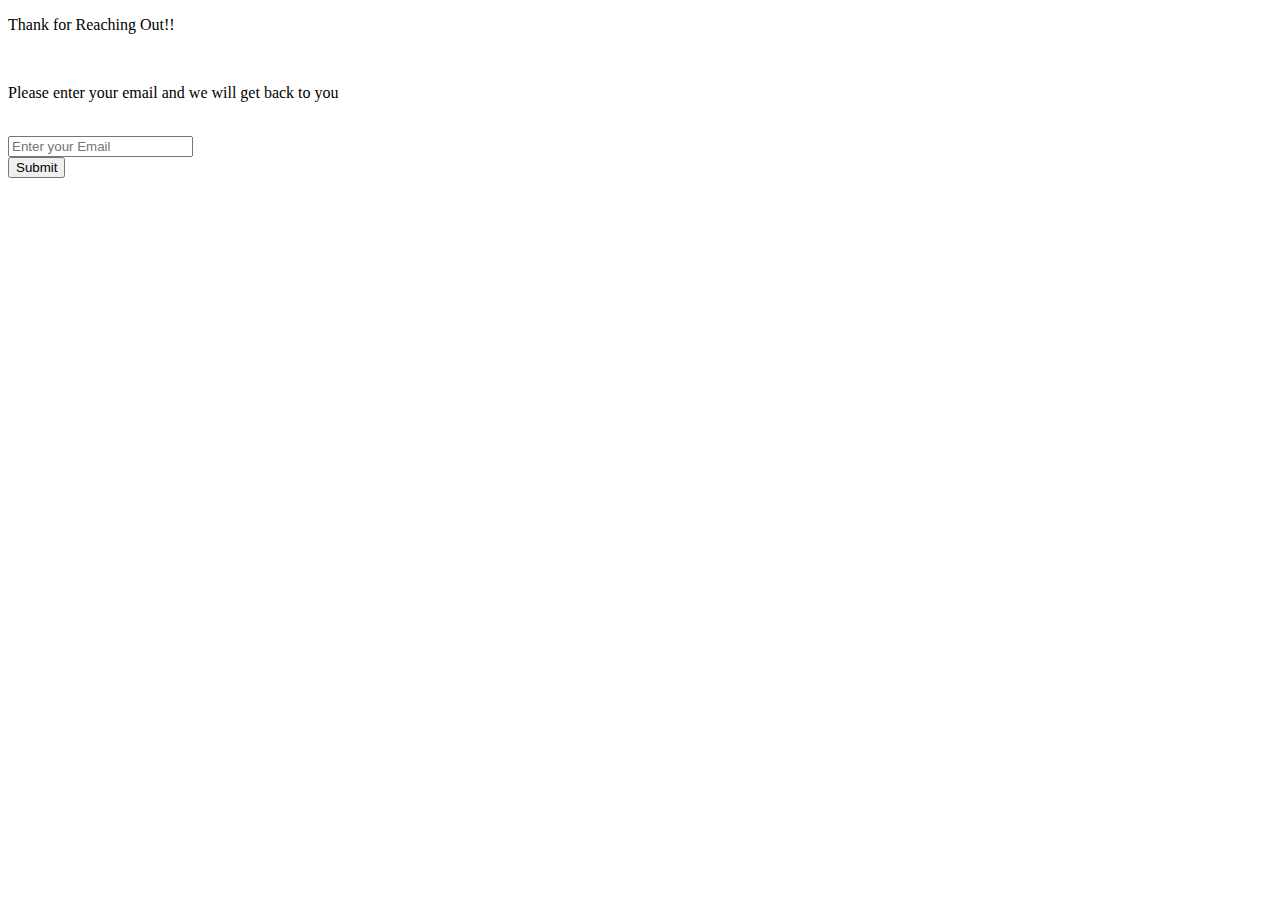
<file: contact.html>
<!DOCTYPE html>
<html lang="en">
<head>
   
    <title>Contact</title>
    
</head>
<body>
    
    <div id="wrapper">
        <p>Thank for Reaching Out!!</p>
        <br>
        <p>Please enter your email and we will get back to you</p>
        <br>
        <form action="index.html" method="GET">
        <input type="email" placeholder="Enter your Email" name="email" required autocomplete="off">
        <br>
        <button type="submit" >Submit</button>
    </form>
    </div>
    
    
</body>
</html>
</file>
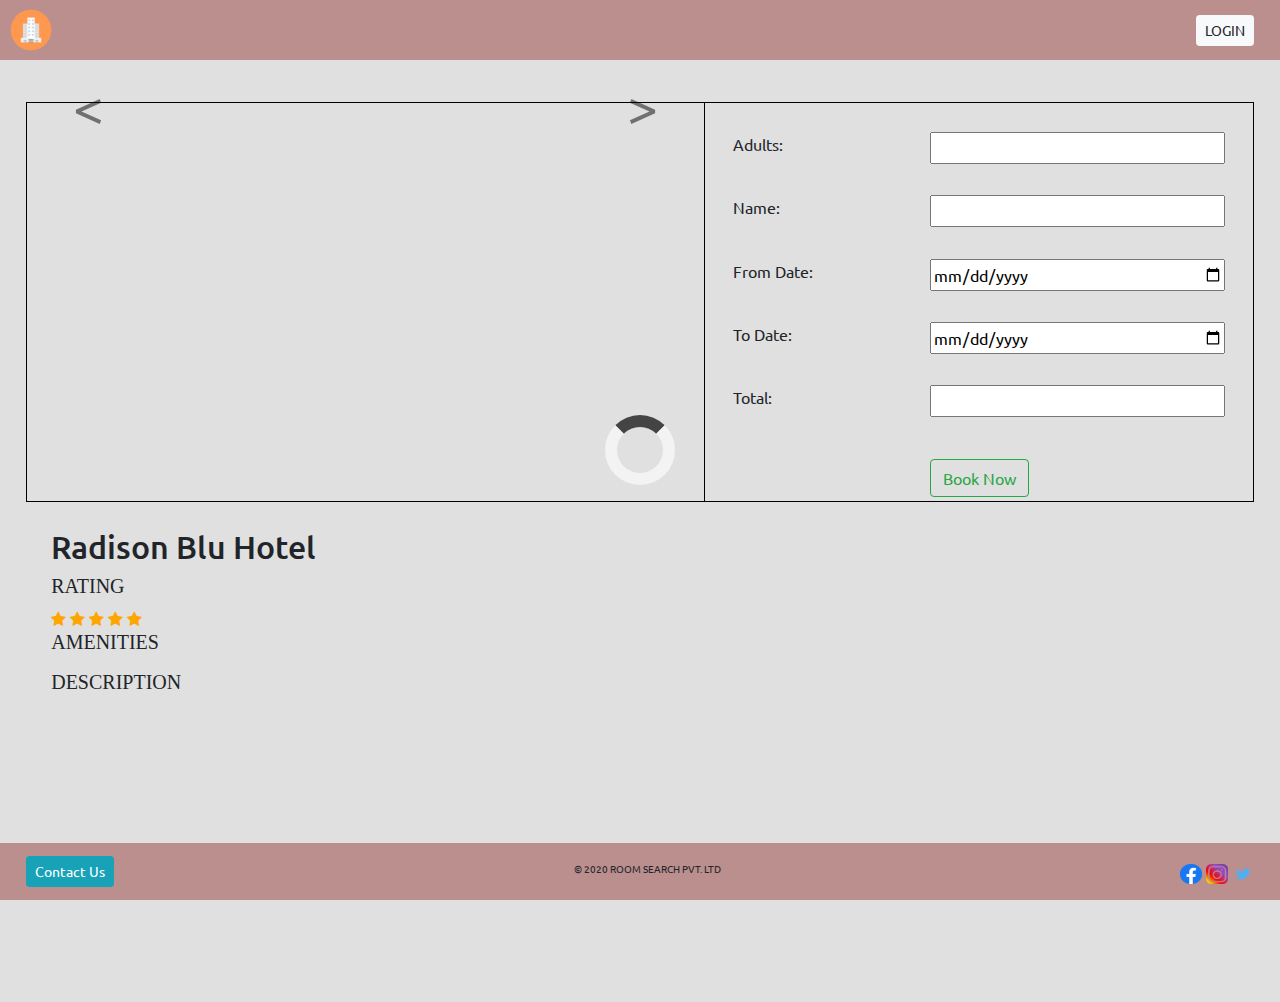
<file: detail.html>
<!DOCTYPE html>
<html>
<head>
    <meta charset="utf-8">
    <meta name="viewport" content="width=device-width, initial-scale=1">
    <title>Detail</title>
    <link href="https://fonts.googleapis.com/css2?family=Ubuntu&display=swap" rel="stylesheet">
        <link rel="stylesheet" href="https://stackpath.bootstrapcdn.com/bootstrap/4.5.0/css/bootstrap.min.css">
        <script src="https://ajax.googleapis.com/ajax/libs/jquery/3.5.1/jquery.min.js"></script>
        <script src="https://stackpath.bootstrapcdn.com/bootstrap/4.5.0/js/bootstrap.min.js"></script>
        <link rel="stylesheet" href="https://cdnjs.cloudflare.com/ajax/libs/font-awesome/4.7.0/css/font-awesome.min.css">
        <link rel="stylesheet" href="styles/common.css">
        <link rel="stylesheet" href="styles/detail.css"> 
        <link rel="stylesheet" href="styles/loader.css">
    
</head>
<body>
    
        <div id="wrapper">
            
                <header class="head" id="headid"></header>
    
    <section id="content">
            <div id="content1">   
                <div id="slideshow-container">
                    <div id="carousel-controls" class="carousel slide" data-ride="carousel">
                        <div class="carousel-inner" id="cop">
                            
                           
                        </div>
                        <a class="carousel-control-prev" href="#carousel-controls" role="button" data-slide="prev">
                            <span class="carousel-control-prev-icon" aria-hidden="true"></span>
                            <span class="sr-only">Previous</span>
                        </a>
                        <a class="carousel-control-next" href="#carousel-controls" role="button" data-slide="next">
                            <span class="carousel-control-next-icon" aria-hidden="true"></span>
                            <span class="sr-only">Next</span>
                        </a>
                    </div>
                </div>

                <div class="frm">
                   
                      <div class="outer">
                        <label for="adult">Adults:</label>
                        <input class="inner" type="number" name="adult" id="adult"  min="1" required/>
                       </div>

                       <div class="outer">
                        <label for="name">Name:</label>
                        <input class="inner" type="text" name="name"  id="name" required/>
                     </div>

                    <div class="outer">
                        <label for="fromDate">From Date:</label>
                        <input class="inner" type="date" onchange="myFunction()" name="fromDate" id="fromDate" required/>
                    </div>

                    <div class="outer">
                        <label for="toDate">To Date:</label>
                        <input class="inner" type="date" name="toDate" onchange="f12()" id="toDate" required/>
                    </div>

                    <div class="outer">
                        <label for="price">Total:</label>
                        <input class="inner" type="text" name="price" id="price" readonly/>
                    </div>

                    <div id="but">
                        <input type="submit" class="btn btn-outline-success"  value="Book Now" id="book-now"/>
                    </div>
                    
                  
                 </div>
             </div>
        
         <div class="desc">
             <h2 id="hotelname">Radison Blu Hotel </h2>
             <h5 class="heading" >RATING</h5>
             <div id="rating">
                <span class="fa fa-star checked" id="1"></span>
                <span class="fa fa-star checked" id="2"></span>
                <span class="fa fa-star checked" id="3"></span>
                <span class="fa fa-star checked" id="4"></span>
                <span class="fa fa-star checked" id="5"></span>
            </div>
                
            <h5 class="heading">AMENITIES</h5>
            <ul id=unorder></ul>
             <div class= "des">
             <h5 class="heading" >DESCRIPTION</h5>
             <p id="descinfo"></p>
            
        </div>
            
        </div>
        
    </section>
    <footer id="foot" >
    </footer>
    <div class="login-modal modal" id="login-modal"></div>
   
    <div class="modal fade" id="contact-modal" tabindex="-1" role="dialog" aria-labelledby="contact-modal-label" aria-hidden="true"></div>
    <script src="scripts/common.js"></script>
    <script src="scripts/detail.js"></script>

</div>
<div id="loader"></div>
</body>
</html>
</file>
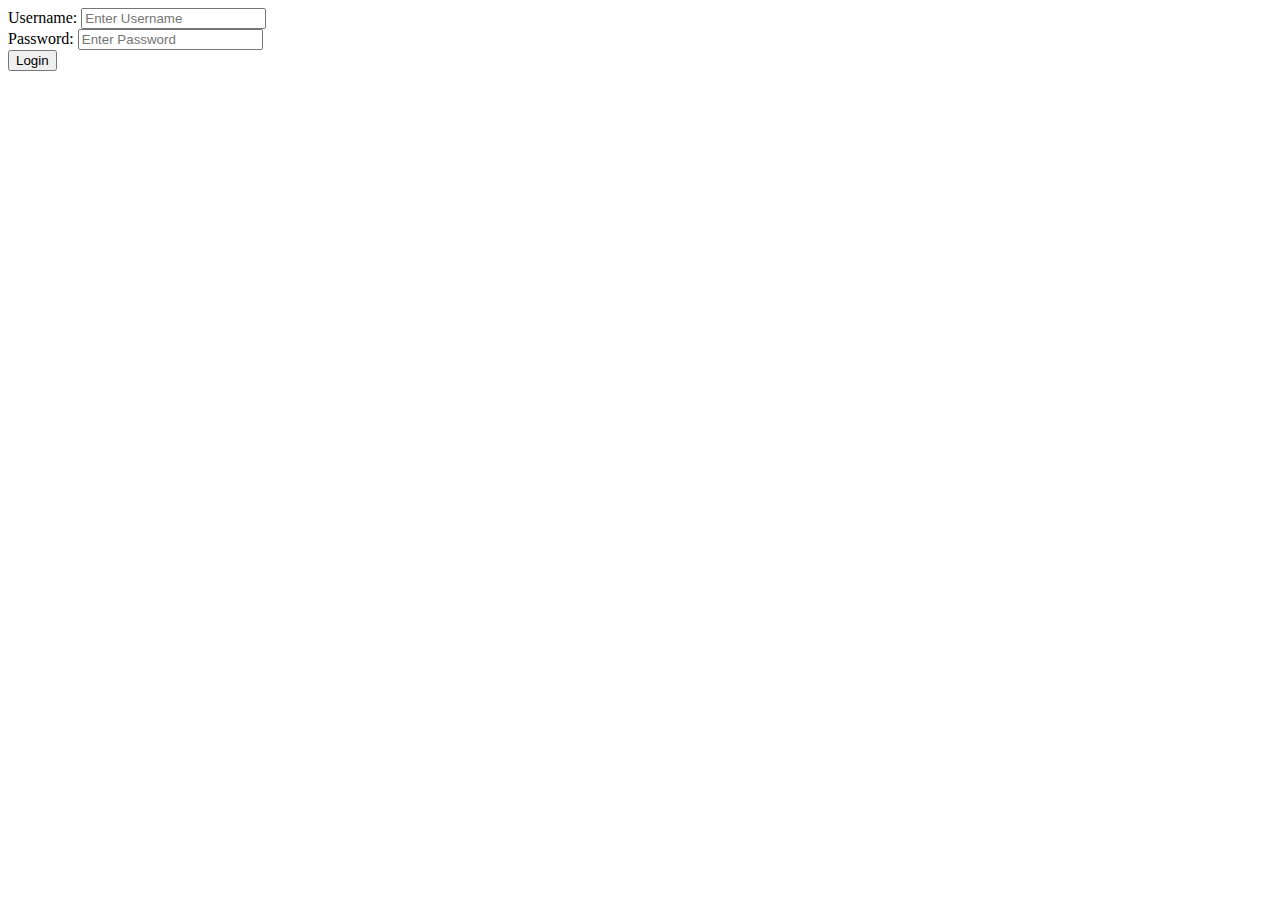
<file: login.html>
<!DOCTYPE html>
<html>
    <head>
        <title>Login</title>
    </head>
    <body>
        <div>
          
            <form action="index.html" autocomplete="off" method="get">
                <label for="username">Username:</label>
                <input type="text" name="username" id="username" placeholder="Enter Username" required/>
                <br>
                <label for="password">Password:</label>
                <input type="password" name="password" id="password" placeholder="Enter Password" required/>
                <br>
                <input type="submit" value="Login">
            </form>
        </div>
    </body>
</html>
</file>
<file: styles/common.css>
html, body {
    height: 100%;
    width: 100%;
    margin: 0;
    background-color: #e0e0e0;  
}
*{
    font-family: 'Ubuntu',sans-serif;
    
}
a {
    text-decoration: none;
    color: black ;
}
.head{
    background-color: rosybrown;
    width: 100%;
    
    display: flex;
    z-index: 1;
    justify-content: space-between;
    align-items: center;
    position: fixed;
    top: 0px;
    }
  
    header img{
        margin-left: 1%;
       height: 100%;
       width: 60px;
   }
   .heading {
    font-family: cursive ;
}
  
  #logo, #login{
  margin-right: 2%;
  }

#foot{
    background-color:rosybrown;
    position: fixed;
    width: 100%;
    z-index: 1;
    display:flex;
    justify-content: space-between;
    width: 100%;

    align-items: center;
    bottom: 0px;
    }
    #contact{
    margin-left: 2%;
    margin-top: 1%;
    margin-bottom: 1%;

   }
   #copy{
       padding-top: 10px;
    font-size: 10px;

    }
    #social{
     margin-right:2%;
     }
    .socialimg{
     height: 20px;
     width: 22px;
  
  }
  #login-form {
    display: flex;
    flex-direction: column;
}
.login-field {
    display: flex;
    justify-content: space-evenly;
    align-items: center;
    padding: 2%;
}
#login-button {
    margin: auto;
}
.checked {
    color: orange;
}
.modal {
    display: none;
    position: fixed;
    z-index: 999;
    /* background-color: rgba(0, 0, 0, 0.4); */
    
    width: 100%;
    height: 100%;
}

#loginx {
    background-color: #fff;
    padding: 25px;
    height: auto;
    width: 700px;
    flex-direction: column;
    align-items: center;
    justify-content: center;
    border: 1px solid #ccc;
    border-radius: 5px;
    display: flex;
    position: relative;
    margin: 15% auto;
    margin-top: 0;
    

}

#contactus {
    width: 400px;
}

#loginx {
    width: 350px !important;
    box-sizing: border-box !important;
    font-size: 1rem !important;
}

#loginx input {
    height: 30px;
    border-radius: 5px;
    border: 1px solid #ddd;
    width: 100%;
    padding: 10px;
    font-size: .83rem !important;
}




.close {
    top: 0;
    position: absolute;
    right: 0;
    padding: 20px;
    cursor: pointer;
    color: #000 !important;
    opacity: .7 !important;
    font-size: 1rem !important;
}
</file>
<file: styles/detail.css>
#content{
  margin-top:8%;
  margin-bottom: 7%;
}

#content1{

    display: flex;
    justify-content: start;
    align-content: center;
  }
  #slideshow-container, .frm {
    padding: 1%;
    text-align: center;
    border: 1px solid black;
    max-height: 400px;
}
#slideshow-container{
  margin-left: 2% ;
  border-right: none;
  flex-grow: 3;
  max-width: 60%;
}
.frm {
  margin-right: 2%;
  flex-grow: 1;
}
#descinfo{
margin-bottom: 100px;
}
.outer {
  padding: 3%;
  display: flex;
  justify-content: space-between;
}
#book-now {
  margin-top: 5%;
}
.inner {
  width: 60%;
}

.desc{
  margin: 2% 4% 2% 4%;
}
.des{
  height: 180px;
  margin:0px;

}
#slideshow-booking {
  display: flex;
  justify-content: start;
  align-content: center;
}
.slider-image {
  max-height: 350px;
}
.carousel-control-prev-icon,
.carousel-control-next-icon {
  height: 100px;
  width: 100px;
  background-image: none;
}
.carousel-control-next-icon:after
{
  content: '>';
  font-size: 55px;
  color: black;
}

.carousel-control-prev-icon:after {
  content: '<';
  font-size: 55px;
  color: black;
}
</file>
<file: styles/loader.css>
#loader{
    border: 12px solid #f3f3f3;
  border-radius: 50%;
  border-top: 12px solid #444444 ;
  width: 70px;
  height: 70px;
  
  animation: spin 1s linear infinite;
  position: absolute;
  top: 0; 
  bottom: 0; 
  left: 0; 
  right: 0; 
  margin: auto;
}


@keyframes spin { 
  100% { 
      transform: rotate(360deg); 
  } 
}
</file>
